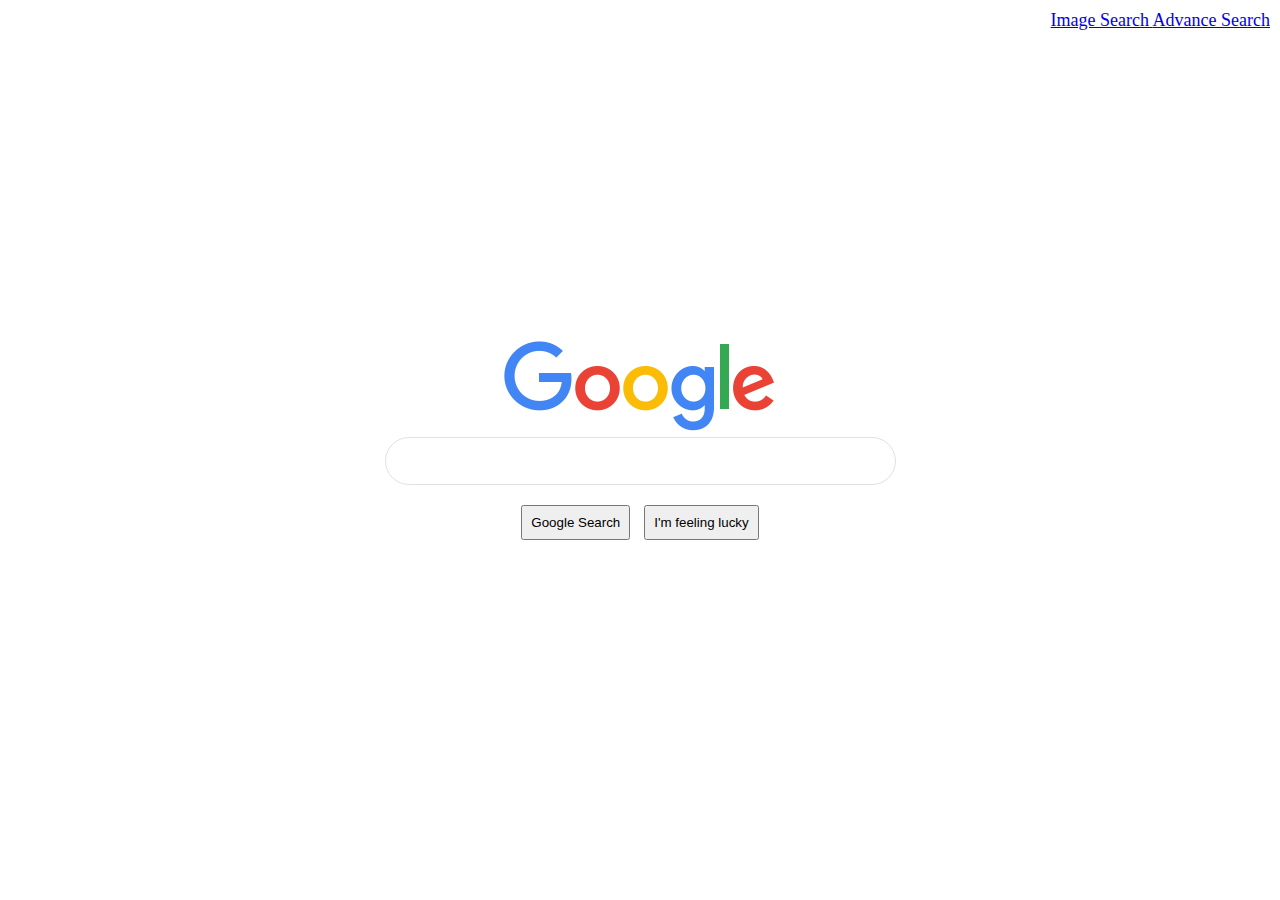
<file: index.html>
<!DOCTYPE html>
<html lang="en">
    <head>
        <title>Search</title>
        <link rel="stylesheet" href="stylesheet.css">
    </head>
    <body>
       <div class="container">
            <div class="links">
                <a href="image.html">Image Search   </a>
                <a href="advance.html">Advance Search</a>  
            </div>
            <div class="search">
                <div>
                    <img src="googlelogo.png" alt="Google Logo">
                </div>  
                <form action="https://www.google.com/search">
                    <div>
                        <input type="text" name="q">
                    </div>
                    <div>
                        <input type="submit" value="Google Search">
                        <input type="submit" value="I'm feeling lucky">
                    </div>
                </form>
            </div>    
        </div>       
    </body>
</html>
</file>
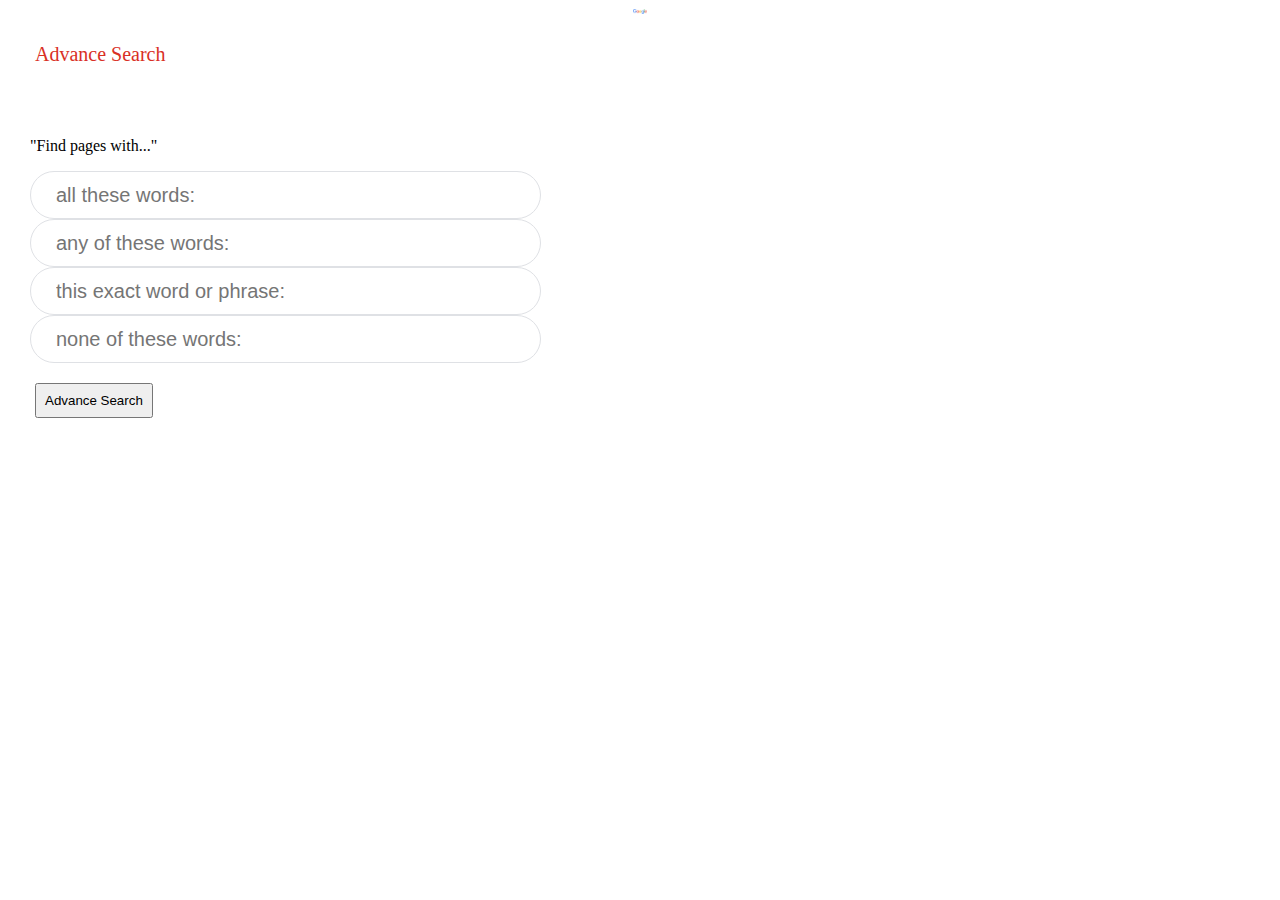
<file: advanced.html>
<!DOCTYPE html>
<html lang="en">
    <head>
        <title>AdvanceSearch</title>
        <link rel="stylesheet" href="stylesheet.css">
    </head>
    <body>
        <div class="image">
            <img src="googlelogo.png" alt="Google Logo">
        </div>  
        <div class="label">
            <p>Advance Search</p>
        </div>
        <div class="containerAdv">
            <div class="advancedItems">
                <div>
                    <p>"Find pages with..."</p>
                </div>
                <form action="https://www.google.com/search">
                    <div>
                        <input type="text" name="as_q" placeholder="all these words:">
                    </div>
                    <div>
                        <input type="text" name="as_oq" placeholder="any of these words:">
                    </div>
                    <div>
                        <input type="text" name="as_epq" placeholder="this exact word or phrase:">
                    </div>
                    <div>
                        <input type="text" name="as_eq" placeholder="none of these words:">
                    </div>
                    <input type="submit" value="Advance Search">
                </form>
            </div>
        </div>      
    </body>
</html>
</file>
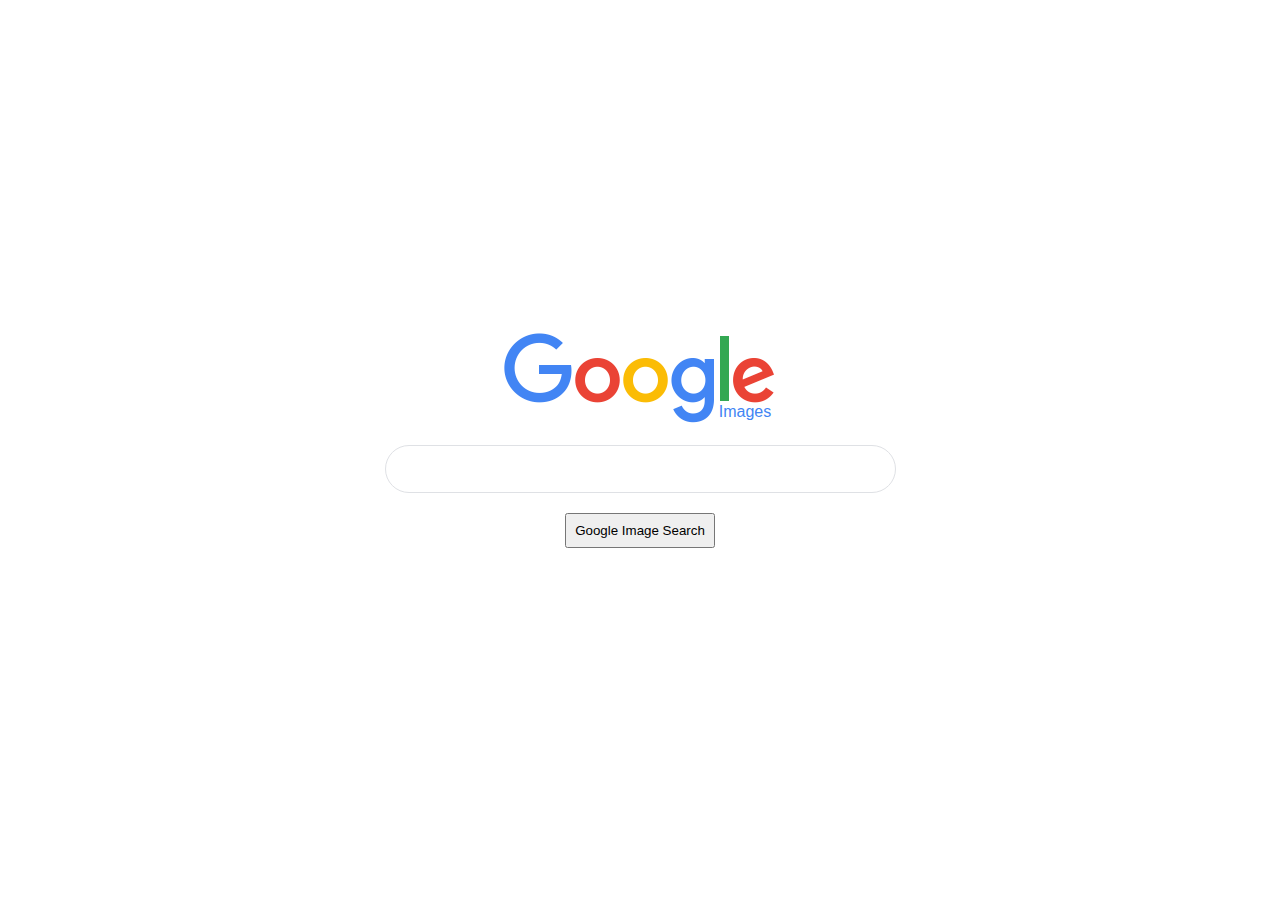
<file: image.html>
<!DOCTYPE html>
<html lang="en">
    <head>
        <title>Image Search</title>
        <link rel="stylesheet" href="stylesheet.css">
    </head>
    <body>
        <div class="container">
            <div class="search">
                <div>
                    <img src="googlelogo.png" alt="Google Logo">
                    <div class="subtext">
                        <span >
                            Images
                        </span>
                    </div>
                </div>
                <form action="https://www.google.com/search">
                    <input type="hidden" name="tbm" value="isch"/>
                    <input type="text" name="q">
                    <input type="submit" value="Google Image Search">
               </form> 
            </div>
        </div>
    </body>
</html>
</file>
<file: stylesheet.css>
.container{
  display: grid;
  grid-template-columns: repeat(3, 1fr);
  height: 100vh;
  grid-template-rows: repeat(3, 1fr);
}

.links{
  grid-column: 3;
  grid-row: 1; 
  justify-self: right;
  margin: 10px;
  font-size: large;
}
.containerAdv{
    display: flex;
    justify-content: left;
    padding: 30px;
}
.label{
  color: #d93025;
  font-size: 20px;
  margin: 25px 35px;
}

.image img{
  width: 5%;
  height: auto;
  text-align: left;
}
.search{
  grid-column: 2;
  grid-row: 2;
  text-align: center;
  align-self: center;
}

.image{
  justify-self:center;
  text-align: center;
  align-self: center;
}

.subtext{
  color:#4285f4;
  font: 16px/16px roboto-regular, arial, sans-serif;
  position: relative;
  bottom: 25px;
  left: 105px;
}

input[type=text]{
  border: 1px solid #dfe1e5;
  border-radius: 24px; 
  height: 44px; 
  width: 482px;
  outline: none;
  padding-left: 25px;
  font-size: 20px;
}

input[type=submit]{
  padding:8px;
  margin: 20px 5px;
 
}
 
body{
   margin:0;
 }
</file>
